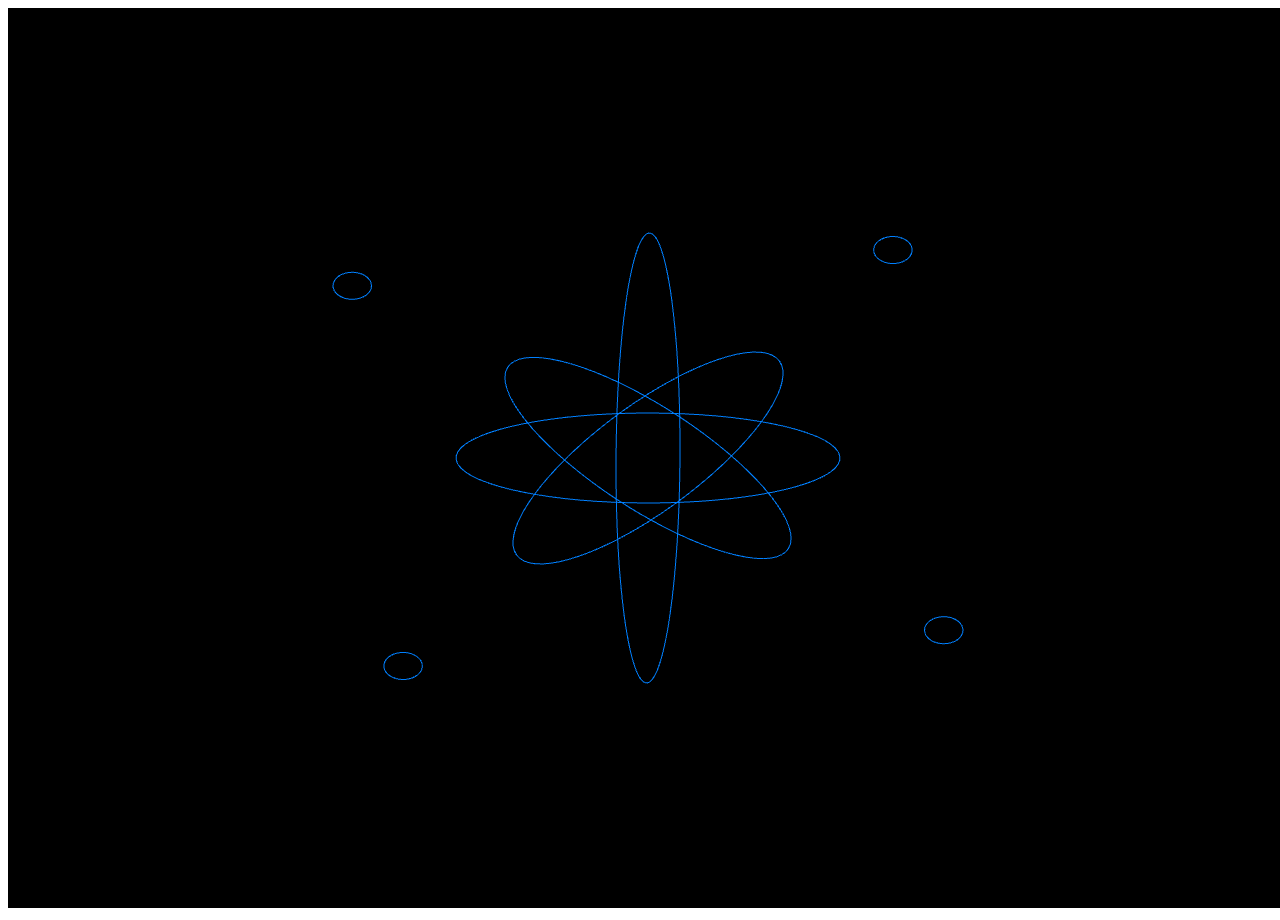
<file: atom/index.html>
<!DOCTYPE html>
<html lang="en">
<head>
<meta charset="UTF-8">
<meta name="viewport" content="width=device-width, initial-scale=1.0">
<title>Rotating program</title>
<style>
  
</style>
</head>
<body>
<canvas id="canvas" width="400" height="400"></canvas>
<script src="script.js"></script>
</body>
</html>
</file>
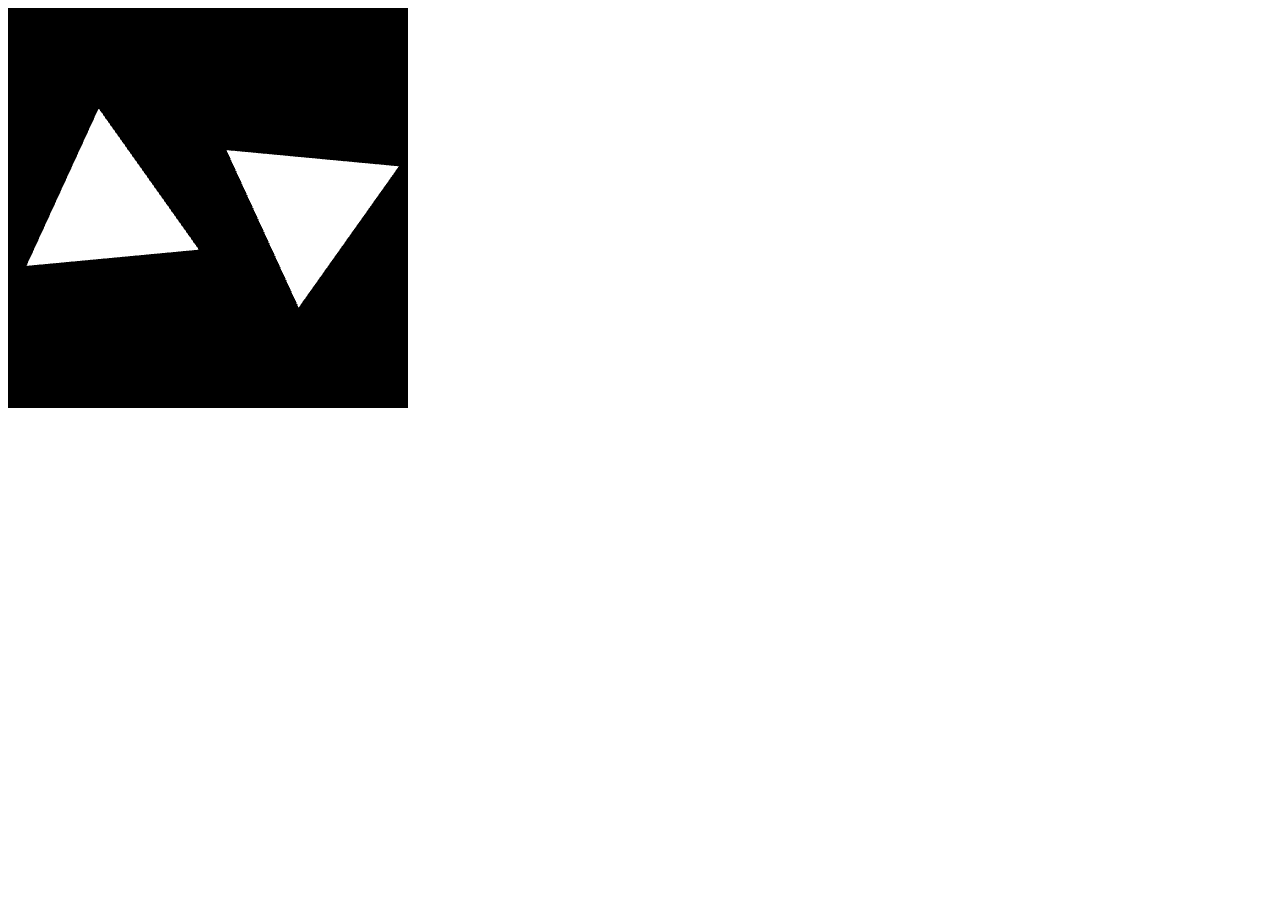
<file: jarum jam/index.html>
<!DOCTYPE html>
<html lang="en">
<head>
<meta charset="UTF-8">
<meta name="viewport" content="width=device-width, initial-scale=1.0">
<title>Rotating Blades</title>
<style>
    /* CSS styles can be added here if needed */
</style>
</head>
<body>
<canvas id="canvas" width="400" height="400"></canvas>
<script src="script.js"></script>
</body>
</html>
</file>
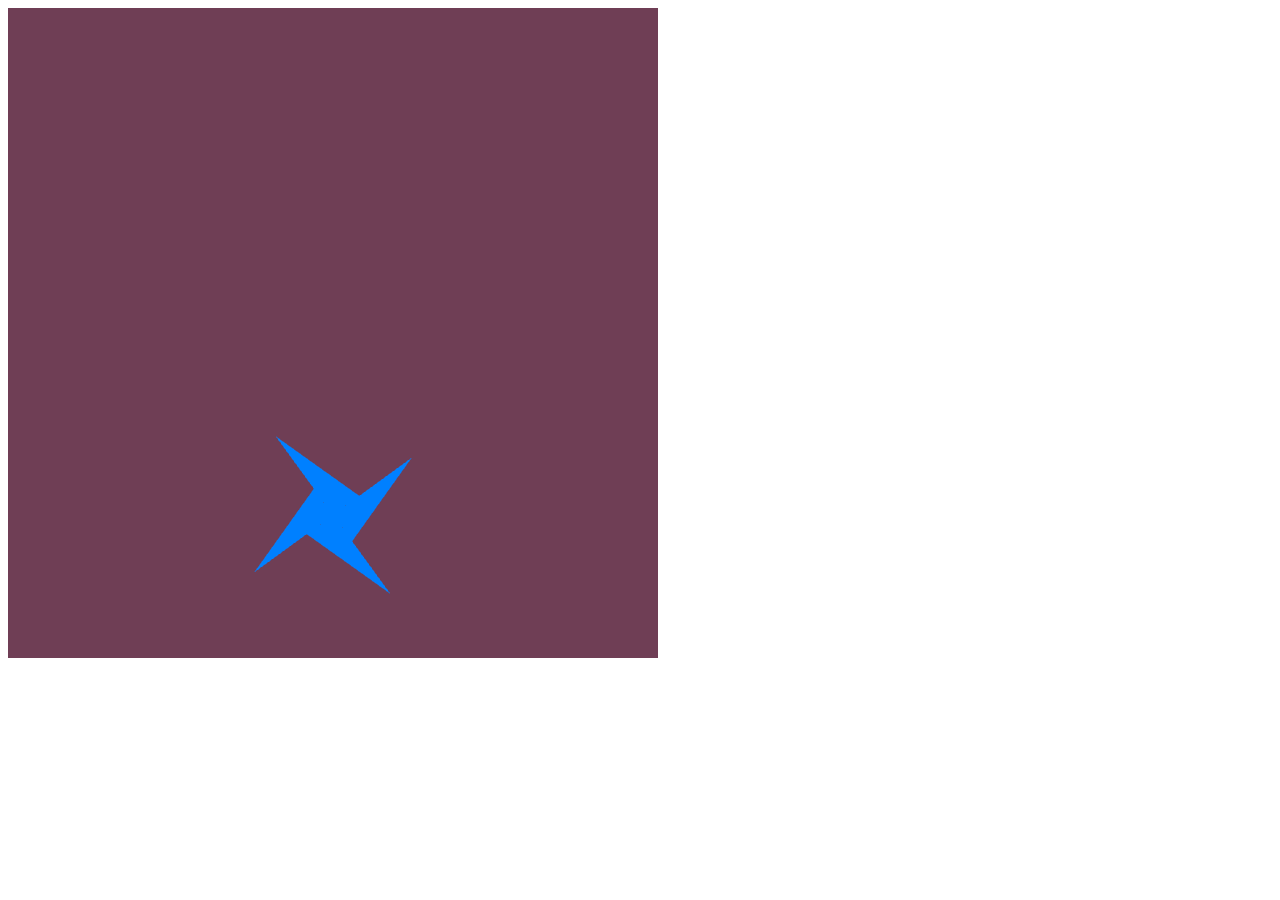
<file: tugas 11/index.html>
<!DOCTYPE html>
<html lang="en">
<head>
<meta charset="UTF-8">
<meta name="viewport" content="width=device-width, initial-scale=1.0">
<title>Rotating Blades</title>
<style>
  
</style>
</head>
<body>
<canvas id="canvas" width="400" height="400"></canvas>
<script src="script.js"></script>
</body>
</html>
</file>
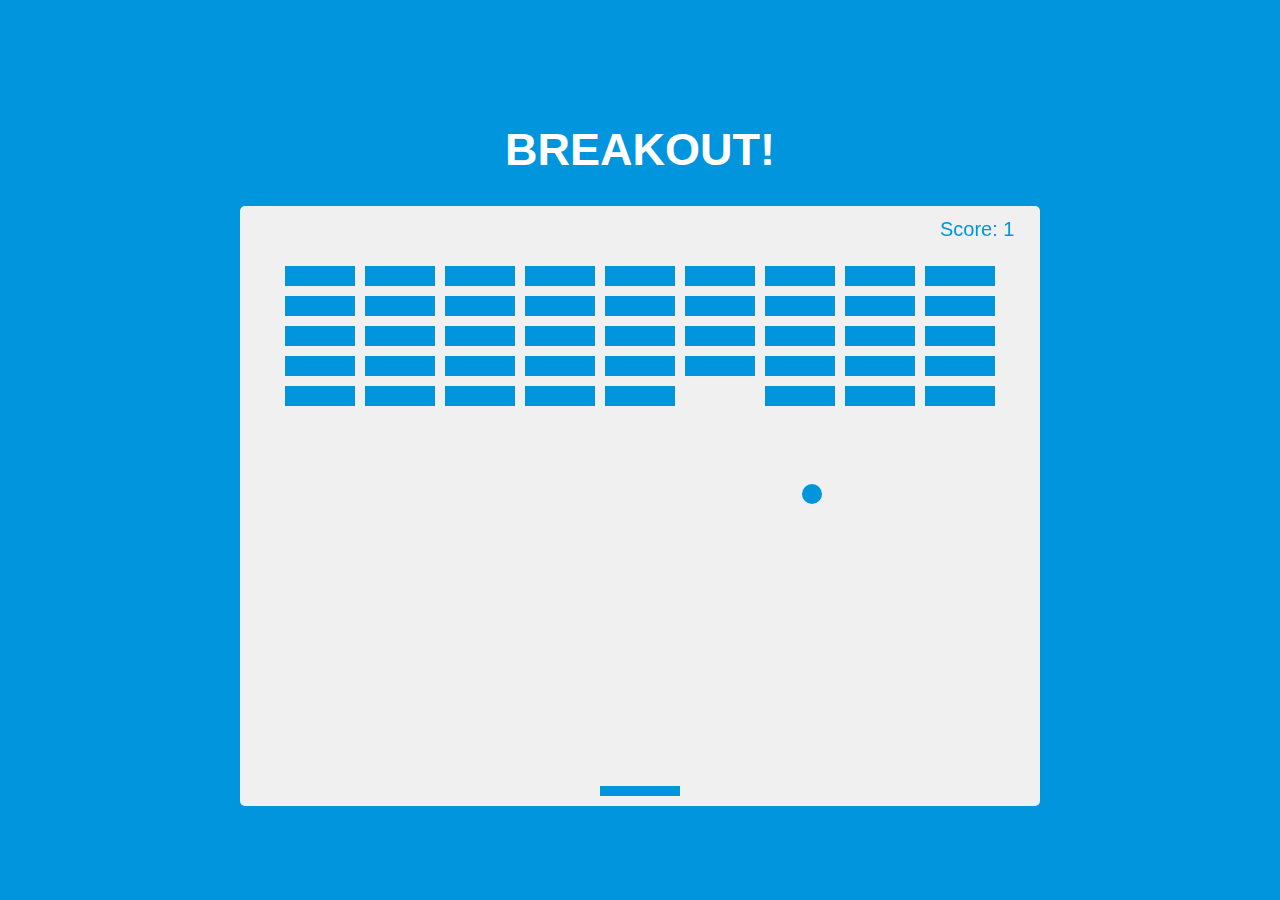
<file: UAS Breakout-Game/index.html>
<!DOCTYPE html>
<html lang="en">
  <head>
    <meta charset="UTF-8" />
    <meta name="viewport" content="width=device-width, initial-scale=1.0" />
    <title>BREAKOUT</title>
    <link rel="stylesheet" href="style.css" />
  </head>
  <body>
    <h1>BREAKOUT!</h1>
    <canvas id="canvas" width="800" height="600"></canvas>
    <script src="script.js"></script>
  </body>
</html>
</file>
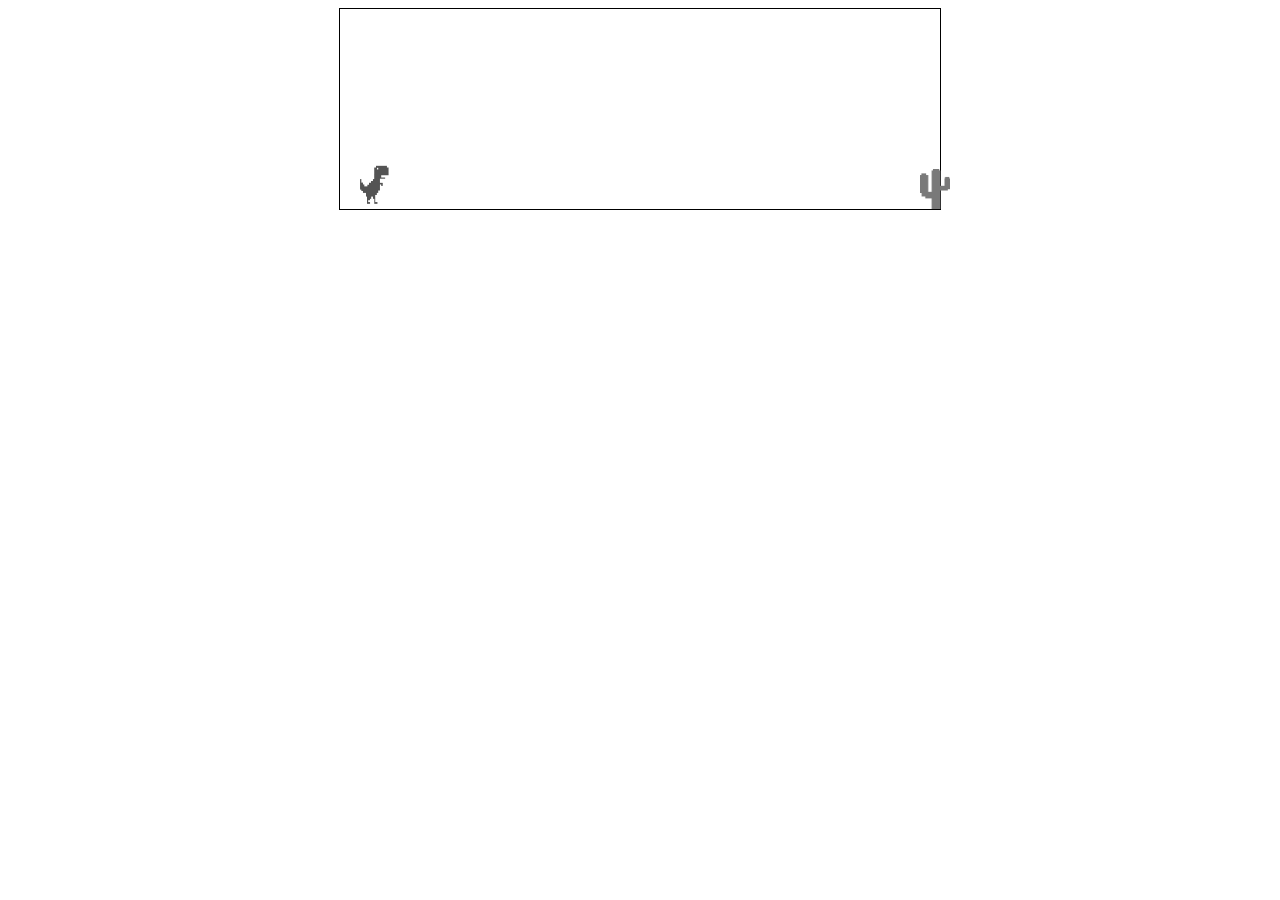
<file: UTS PPG/index.html>
<!DOCTYPE html>
<html lang="en">
    <head>
        <meta charset="UTF-8" />
        <meta name="viewport" content="width=device-width, initial-scale=1.0">
        <title>Dino</title>
        <link rel="stylesheet" href="styles.css" />
    </head>
    <body>
        <div class="game">
            <div id="dino"></div>
            <div id="cactus"></div>
        </div>
        <script src="scripts.js"></script>
    </body>
    </html>
</file>
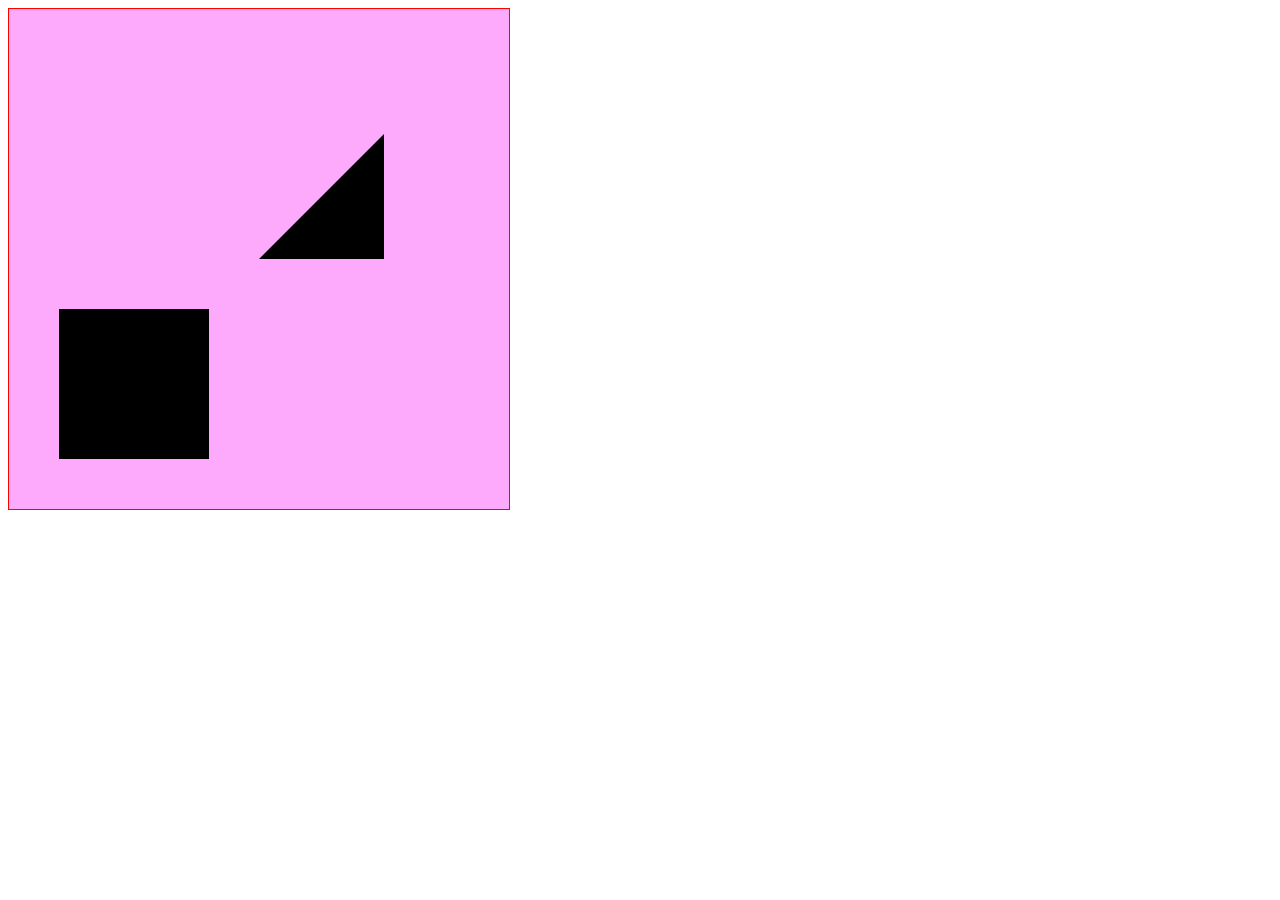
<file: tugas 3/public/index.html>
<!DOCTYPE html>
<html>
<head>
	<title>Koordinat Titik Segi Lima</title>
	
</head>
<body>
	<canvas id="canvas" width="500" height="500" style="border:1px solid red;"></canvas>
    <script src="main.js"></script>
</body>
</html>
</file>
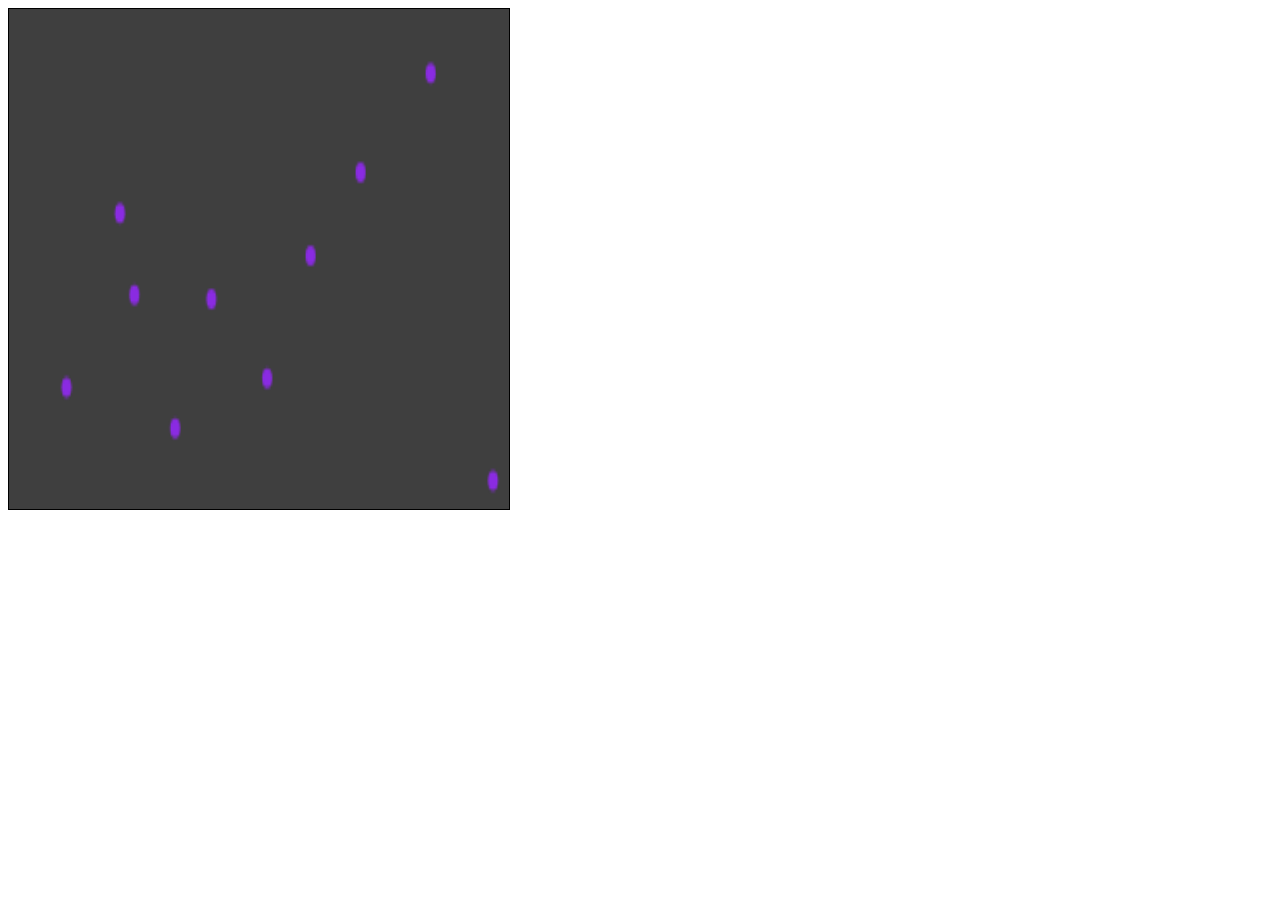
<file: TUGAS-1/text.html>
<!DOCTYPE html>
<html lang="en">
<head>
<meta charset="UTF-8">
<meta name="viewport" content="width=device-width, initial-scale=1.0">
<title>Titik Koordinat</title>
<style>
    #canvas {
        background-color:rgb(63, 63, 63);
        width: 500px;
        height: 500px;
        border: 1px solid black;
    }
</style>
</head>
<body>
<canvas id="canvas"></canvas>

<script>
    // Mendapatkan elemen canvas
    var canvas = document.getElementById("canvas");
    var ctx = canvas.getContext("2d");

    // Fungsi untuk membuat titik koordinat di canvas
    function drawPoint(x, y) {
        ctx.beginPath();
        ctx.arc(x, y, 3, 0, 2 * Math.PI);
        ctx.fillStyle = "blueviolet";
        ctx.fill();
        ctx.closePath();
    }

    // Array untuk menyimpan koordinat titik-titik
    var coordinates = [];

    // Membuat 10 titik koordinat acak
    for (var i = 0; i < 10; i++) {
        var x = Math.random() * canvas.width;
        var y = Math.random() * canvas.height;
        coordinates.push({x: x, y: y});
    }

    // Menggambar titik-titik koordinat
    coordinates.forEach(coord => {
        drawPoint(coord.x, coord.y);
    });
</script>
</body>
</html>
</file>
<file: UAS Breakout-Game/style.css>
* {
  box-sizing: border-box;
}

body {
  background-color: #0095dd;
  display: flex;
  flex-direction: column;
  align-items: center;
  justify-content: center;
  font-family: "Kumbh Sans", Arial, Helvetica, sans-serif;
  min-height: 100vh;
  margin: 0;
}

canvas {
  background-color: #f0f0f0;
  display: block;
  border-radius: 5px;
}

h1 {
  font-size: 45px;
  color: white;
}

.btn {
  cursor: pointer;
  border: 0;
  padding: 10px 20px;
  background: #000;
  color: white;
  border-radius: 5px;
  font-family: "Kumbh Sans", Arial, Helvetica, sans-serif;
}

.btn:focus {
  outline: 0;
}

.btn:hover {
  background: #222;
}

.btn:active {
  transform: scale(0.98);
}

.rules-btn {
  position: absolute;
  top: 30px;
  left: 30px;
}

.rules {
  position: absolute;
  top: 0;
  left: 0;
  background: #333;
  color: #fff;
  min-height: 100vh;
  width: 400px;
  padding: 20px;
  line-height: 1.5;
  transform: translateX(-400px);
  transition: transform 1s ease-in-out;
}

.rules.show {
  transform: translate(0);
}
</file>
<file: UTS PPG/styles.css>
.game {
    width: 600px;
    height: 200px;
    border: 1px solid black;
    margin: auto;
}

#dino {
    width: 50px;
    height: 50px;
    background-image: url(img/trex.png);
    background-size: 70px 50px;
    position: relative;
    top: 150px;
}

.jump{
    animation: jump 0.3s linear;
}

@keyframes jump {
    0% {
        top: 150px;
    }
    30% {
        top: 130px;
    }
    50% {
        top: 80px;
    }
    80% {
        top: 130px;
    }
    100% {
        top: 150px;
    }
}

#cactus {
    width: 30px;
    height: 40px;
    position: relative ;
    top: 110px;
    left: 580px;

    background-image: url("img/cactus.png");
    background-size: 30px 40px;
    
    animation: block 1s infinite linear;
}

@keyframes block {
    0% {
        left: 580px;
    }

    100% {
        left: -10px;
    }
}
</file>
